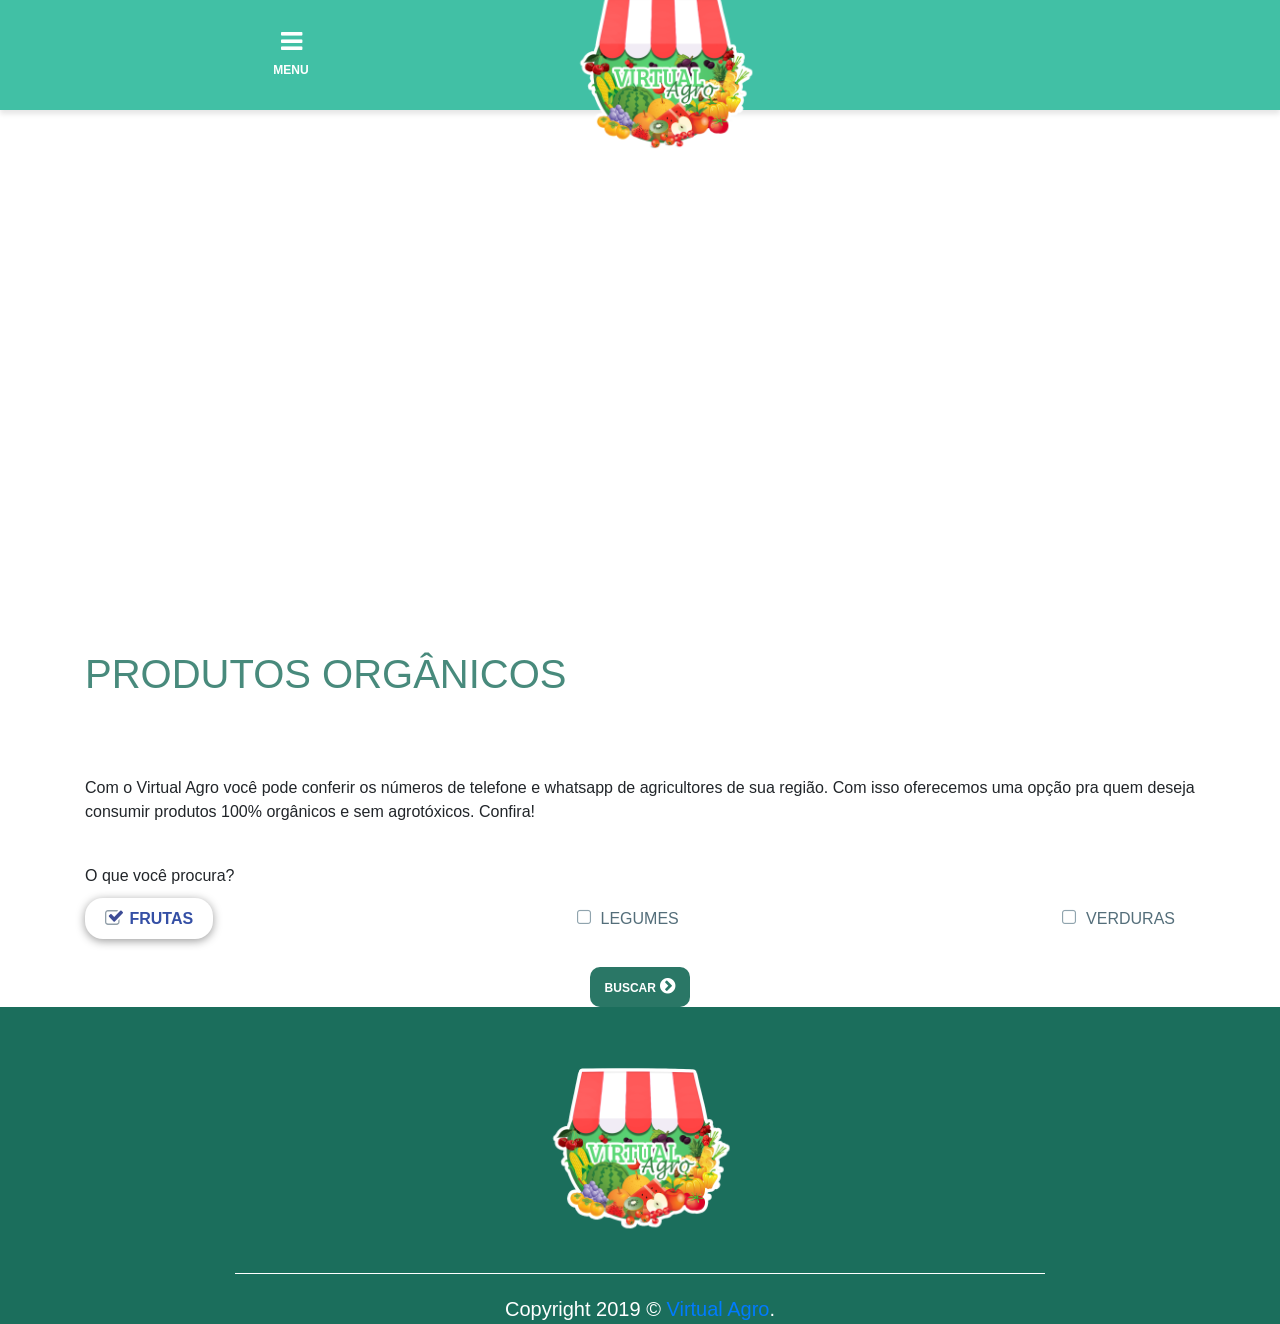
<file: home.html>
<!DOCTYPE html>
<html lang="pt-br">
    <head>
        <title>HOME - Virtual Agro</title>
        <meta charset="UTF-8">
        <link rel="icon" type="image/png" sizes="64x64" href="imagens/logo/virtual-agro-logo-png.png">
        <link href="css/style.css" rel="stylesheet">
        <link rel="stylesheet" href="https://cdnjs.cloudflare.com/ajax/libs/font-awesome/4.7.0/css/font-awesome.min.css">
        <link rel="stylesheet" href="https://stackpath.bootstrapcdn.com/bootstrap/4.3.1/css/bootstrap.min.css" integrity="sha384-ggOyR0iXCbMQv3Xipma34MD+dH/1fQ784/j6cY/iJTQUOhcWr7x9JvoRxT2MZw1T" crossorigin="anonymous">
    </head>
    <body>
        <header class="navigation">
            <div class="container-header">
                <div class="left-side">
                    <button type="button" class="btn-menu  js-btn-menu">
                        <span class="icon-menu"><i class="fa fa-bars"></i></span>
                        <span class="text-menu">MENU</span>
                    </button>
                </div>
                <img class="logo-header" src="imagens/logo/virtual-agro-logo-png.png">
                <div class="right-side">                                        
                </div>                
            </div>            
        </header>
        <section id="conteudo">
                <div class="container fold-cover">
                    <div class="clearfix">
                        <br>
                        <br>
                        <br>
                        <br>
                        <br>
                        <br>
                        <h1 class="search-title">
                            PRODUTOS ORGÂNICOS<br>
                            <span>LIVRES DE AGROTÓXICOS</span>
                        </h1>
                    </div>
                    <div class="search-content">
                        <form method="GET" action="" accept-charset="UTF-8" class="" id="" name="">
                            <p class="search-label description">Com o Virtual Agro você pode conferir os números de telefone e whatsapp de agricultores de sua região. Com isso oferecemos uma opção pra quem deseja consumir produtos 100% orgânicos e sem agrotóxicos. Confira!
                            </p>
                            <br>
                            <div class="search-label">O que você procura?</div>
                            <div class="linha">
                                <div class="check-box">
                                    <input id="" class="" type="checkbox" name="" value="" alt="Frutas" checked>
                                    <label for="">
                                        <span class="icon-menu"><span class="icon"></span></span>
                                        <span class="icon-text">FRUTAS</span>
                                    </label>
                                </div>                    
                                <div class="check-box">
                                    <input id="" class="" type="checkbox" name="" value="" alt="Legumes">
                                    <label for="">
                                        <span class="icon-menu"><span class="icon"></span></span>
                                        <span class="icon-text">LEGUMES</span>
                                    </label>
                                </div>
                                <div class="check-box">
                                    <input id="" class="" type="checkbox" name="" value="" alt="Verduras">
                                    <label for="">
                                        <span class="icon-menu"><span class="icon"></span></span>
                                        <span class="icon-text">VERDURAS</span>
                                    </label>
                                </div>
                            </div>
                            <button class="buscar" type="submit">
                                <span class="icon-text">BUSCAR</span>
                                <span class="icon-menu"><i class="fa fa-chevron-circle-right"></i></span>
                            </button>
                        </form>
                    </div>
                </div>
        </section>
        <footer>
            <div class="container">
                <a class="brand" href="#">
                    <img class="logo" src="./imagens/logo/virtual-agro-logo-png.png" alt="">            
                </a>
                <hr>
                <div class="copyright">Copyright 2019 © <a href="#">Virtual Agro</a>.</div>
            </div>
        </footer>
    </body>
</html>
</file>
<file: css/style.css>
html {
    line-height: 1.15;
    -ms-text-size-adjust: 100%;
    -webkit-text-size-adjust: 100%;
    height: 100%;
}

body {
    height: 100%;
    padding-top: 110px;
    background-color: #51f8d4;
    width: 100%;
    clear: both;
}

header.navigation {
    position: fixed;
    top: 0;
    left: 0;
    right: 0;
    height: 110px;
    background-color: #41c0a5;
    box-shadow: 0 4px 5px 0 rgba(0, 0, 0, .1);
    display: flex;
    width: 100%;
    align-items: center;
    z-index: 100;
}

article,
aside,
footer,
header,
nav,
section {
    display: block;
}
.clearfix{
    color: #1b6e5c;
    font-weight: 900;
    opacity: 0.8;
    font-size: 60px;
    margin-bottom: 30px;
}
#conteudo2{ 
    display: none;
}

/* ZONA DE INPUT TYPE RADIO */
[type=radio] { 
  position: absolute;
  opacity: 0;
  width: 0;
  height: 0;
}

/* IMAGE STYLES */
[type=radio] + img {
  cursor: pointer;
}

/* CHECKED STYLES */
[type=radio]:checked + img {
  outline: 5px solid #1b6e5c;
}

/* ZONA DE INPUT TYPE RADIO */

.medidaEscolher{
    float: left;
    padding-top: 10px;
    padding-left: 10px; 
}

footer {
    clear: both;
}

span {
    font-weight: 700;
    color: #ffffff;
    /* color: #088000;*/
}

.spanProdutos{
    font-weight: 700;
    color: #088000;
}

input{
    padding: 9px;
    padding-left: 40px;
    border-radius: 20px;
    border-color: transparent;
}
.container-header {
    max-width: 768px;
    margin: 0 auto;
    width: 100%;
    display: flex;
    flex-direction: row;
    align-items: center;
    padding: 0 10px;
    position: relative;
}
footer {
    background: #1b6e5c;
    padding: 20px;

    width: 100%;
    margin: 0 auto;
    display: block;
    padding: 0 15px;
    box-sizing: border-box;
}
footer:before {
    content: "";
    position: absolute;
    top: 0;
    left: 0;
    right: 0;
    height: 4px;
    width: 100%;
    background: linear-gradient(270deg, #51f8d4, #1b6e5c)
}

footer .brand {
    text-align: center;
    display: block;
}

footer .copyright {
    font-size: 20px;
    color: #ffffff;
    text-align: center;
    display: block;
    text-decoration: none;
}

footer .logo {
    max-width: 246px;
    margin: 0 auto;
}

footer hr {
    display: block;
    height: 1px;
    box-sizing: border-box;
    border: none;
    background-color: #ffffff;
    margin: 20px 150px;
}

.logo-header {
    width: 240px;
    height: auto;
    margin: 0 auto;
}

.right-side {
    margin-left: auto
}

.left-side {
    margin-right: auto
}

.btn-menu {
    display: inline-block;
    width: 50px;
    height: 56px;
    text-align: center;
    background: 0 0;
    border: none;
    border-radius: 4px;
    transition: all .4s ease;
    cursor: pointer;
    padding-bottom: 10px;
}

.btn-menu:hover {
    background-color: #1b6e5c;
}

.btn-login{
    display: inline-block;
    width: 100px;
    height: 40px;
    text-align: center;
    background: 0 0;
    border: none;
    border-radius: 20px;
    transition: all .4s ease;
    cursor: pointer;
    color: #41c0a5;
    background-color: #1b6e5c;
    font-size: 20px;
    font-weight: bold;
}

.btn-login:hover{
    background-color: #ffffff;
    font-weight: bold;
}

.btn-login:hover a, .btn-login:hover .icon-menu {
    color: #41c0a5;
}
.box-menu {
	float: left;
	display: block;
	position: relative;
    height: 40px;
}

.box-menu > a {
	padding: 10px 40px;
	display: block;
}
.btn-menu:hover .submenu {
    display:block;
    
}

.submenu {
    padding-inline-start: 0px;
    position: relative;
    display:none;
    top: 9px;
    left: 0px;
    width: 140px;
    box-shadow: 0px 1px 1px rgba(0,0,0,0.15);
    border-radius: 10px;
    background: #1b6e5c;
    font-weight: bold;
}

.submenu li {
	display: block;
}

.submenu li a {
	padding: 10px 0px;
	display: block;
}

.icon-menu{
    font-size: 18px;
    font-weight: 400;
    font-style: normal;
    font-stretch: normal;
    line-height: 1.11;
    letter-spacing: normal;
    color: #ffffff;
}
li:hover a {
    background: #fff;
    color: #1b6e5c;
    border-radius: 10px;
    font-size: 20px;
    font-weight: bold;
}


.navigation ul:after {
    width: 0px;
    height: 0px;
    position: absolute;
    top: 0%;
    left: 13px;
    content: '';
    transform: translate(0%, -100%);
    border-left: 7px solid transparent;
    border-right: 7px solid transparent;
    border-bottom: 7px solid #1b6e5c;
}

.icon-text {
    font-size: 12px;
    font-weight: 600;
    line-height: 1.25;
    text-align: center;
    color: #ffffff;
}

.btn-menu .icon-menu {
    font-size: 25px;
    font-weight: 400;
    font-style: normal;
    font-stretch: normal;
    line-height: 1.11;
    letter-spacing: normal;
    color: #ffffff;
}

.btn-menu .text-menu {
    font-size: 12px;
    font-weight: 600;
    line-height: 1.25;
    text-align: center;
    color: #ffffff;
}
.list-group{
    max-width: 29%;
    height: 255px;
    border-radius: 20px;
    padding: 10px;
    background-color: #fff;
    box-shadow: 0 2px 10px 0 rgba(0, 0, 0, .6);
    float: left;
    display: inline-block;
    margin: 10px;
}
.list-group-item{
    padding: 3%;
    border: none;
}
.list-group-item:nth-child(2){
    font-size: 19px;
}
#telaprodutos img {
    border-radius: 50%;
    border: solid 2px #088000;
    max-width: 100%;
}
.check-box { 
    position: relative;
    display: flex;
    flex-direction: row;
    align-items: center;
    justify-content: center;
    flex-grow: 0;
    flex-shrink: 0;
    margin-bottom: 10px;
    min-height: 40px;
    -webkit-tap-highlight-color: transparent;
}

.check-box input { 
    position: absolute;
    top: 0;
    left: 0;
    width: 100%;
    height: 100%;
    opacity: 0;
    cursor: pointer;
    z-index: 10;
}

.check-box input:checked + label {
    box-shadow: 0 2px 10px 0 rgba(0, 0, 0, .4)
}

.check-box input:checked + label .icon-text {
    color: #344fa5;
    font-weight: 600;
}

.check-box input:checked + label .icon:before {
    content: "";
    color: #344fa5;
    width: 18px;
    height: 18px;
    display: inline-block;
    background: url(../imagens/icon/checkbox-on.svg) no-repeat 50%;
    margin-top: 2px;
}

.check-box label {
    padding: 8px 20px;
    border-radius: 18px;
    background-color: #fff;
    display: inline-block;
    -webkit-tap-highlight-color: transparent;
}

.check-box .icon-menu span{
    text-align: center;
    color: #90a4ae;
    margin-right: 5px;
    display: inline-block;
    vertical-align: middle;
    width: 15px;
}

.check-box .icon-menu .icon:before {
    display: inline-block;
    font: normal normal normal 14px/1 FontAwesome;
    font-size: 18px;
    text-rendering: auto;
    -webkit-font-smoothing: antialiased;
    -moz-osx-font-smoothing: grayscale;
    content: "\F096"
}

.check-box .icon-text {
    font-size: 16px;
    font-weight: 300;
    color: #546e7a;
    display: inline-block;
    vertical-align: middle;
}

.check-box:nth-child(2) {
    margin-left: 10px;
    margin-right: 10px;
}

.all {
    padding-top: 50px;
    /*min-height: 100%;*/
    position: relative;
}

.textoadd{
    text-align: center;
}

.buscar {
    color: #fff;
    background-color: #2a7766;
    border-color: transparent;
    border-radius: 10px;
    align-items: center;
    display: block;
    margin-left: auto;
    margin-right: auto;
    width: 100px;
    height: 40px;
}

.entrar{
    color: #fff;
    background-color: #2a7766;
    border-color: transparent;
    border-radius: 10px;
    align-items: center;
    display: block;
    margin-left: auto;
    margin-right: auto;
    height: 40px;
    text-align: center;
    padding-left: 10px;
}



.linha {
    margin-top: 10px;
    margin-bottom: 10px;
    display: flex !important;
    flex-wrap: wrap;
    align-items: center;
    justify-content: center;
    justify-content: space-between;
}
.login-senha {
    position: relative;
    width: 250px;
    align-items: center;
    margin-left: auto;
    margin-right: auto;
    margin-bottom: 30px;
}

.login {
    position: absolute;
    left: 0;
    top: 0;
    background: 0 0;
    border: none;
    color: rgb(126, 119, 119);
    padding: 0;
    margin: 0;
    width: 40px;
    height: 40px;
    cursor: pointer;
    transition: color .3s;
    z-index: 99;  
}

.container {
    display: block;
}

.conteudo {
    max-width: 760px;
    margin: 0 auto;
    box-sizing: border-box;
    padding: 0 20px;
    padding-bottom: 50px;
}

.conteudo h3, h4{
    margin-top: 20px;
    margin-bottom: 10px;
    color: #1b6e5c
}

/*ESTILO PARA FORM DE FAZER CADASTRO  */

form.form-cadastro {
    width: 500px;
    height: 500px;
    margin: auto;
    position: relative;
    text-align: center;

}
form.form-cadastro fieldset {
    background: #fff;

    border: 0 none;
    border-radius: 5px;
    -moz-border-radius: 5px;
    box-shadow: 0 0 15px 1px rgba(0,0,0,0.4);
    padding: 20px 30px;
    box-sizing: border-box;
    width: 80%;
    margin: 0 10%;
    position: absolute;
}

form.form-cadastro fieldset:not(:first-of-type) {
    display: none;
}
form.form-cadastro input, form.form-cadastro textarea {
    padding: 10px;
    border: 1px solid #2a7766;
    border-radius: 20px;
    -moz-border-radius: 20px;
    -webkit-border-radius: 20px;
    outline: none;
    box-sizing: border-box;
    width: 100%;
    font: 14px tahoma;
    margin-bottom: 10px;
}

form.form-cadastro h2, form.form-cadastro h3 {
    font-size: 20px;
    float: left;
    margin-top: 0;
    margin-bottom: 4%;
}

form.form-cadastro .acao {
    width: 100px;
    background: #2a7766;
    color: #fff;
    text-transform: uppercase;
    font-weight: bold;
    float: left;
    padding: 12px 0;
    margin-right: 20px;
}
form.form-cadastro .progresso {
    margin-bottom: 30px;
    overflow: hidden;
    counter-reset: step;
}
form.form-cadastro ul{
    padding-left: 10px;
}
form.form-cadastro .progresso li{
    list-style-type: none;
    color: #2a7766;
    font-weight: bold;
    text-transform: uppercase;
    font-size: 20px;
    float: left;
    width: 33.33%;
    position: relative;    
}
form.form-cadastro #progresso-anuncio li{
    width: 20%;
}
form.form-cadastro .progresso li:before{
    content: counter(step);
    counter-increment: step;
    width: 40px;
    display: block;
    line-height: 40px;
    background: #fff;
    color: #2a7766;
    border-radius: 20px;
    -moz-border-radius: 20px;
    -webkit-border-radius: 40px;
    margin: 0 auto 10px;
}
form.form-cadastro .progresso li:after {
    content: '';
    width: 100%;
    background: #fff;
    height: 2px;
    position: absolute;
    top: 20px;
    left: -50%;
    z-index: -1;
}
form.form-cadastro .progresso li:first-child:after {
    content: none;
}
form.form-cadastro .progresso li.ativo:after, form.form-cadastro .progresso li.ativo:before {
    background: #2a7766;
    color: #fff;
    text-shadow: 0 2px 0;
}

/*ESTILO PARA FORM DE CRIAR ANÚNCIO  */
form.form-anuncio {
    width: 500px;
    height: 500px;
    margin: auto;
    position: relative;
    text-align: center;

}
form.form-anuncio fieldset {
    background: #fff;

    border: 0 none;
    border-radius: 5px;
    -moz-border-radius: 5px;
    box-shadow: 0 0 15px 1px rgba(0,0,0,0.4);
    padding: 20px 30px;
    box-sizing: border-box;
    width: 80%;
    margin: 0 10%;
    position: absolute;
}

form.form-anuncio fieldset:not(:first-of-type) {
    display: none;
}
form.form-anuncio input, form.form-anuncio textarea {
    padding: 10px;
    border: 1px solid #2a7766;
    border-radius: 20px;
    -moz-border-radius: 20px;
    -webkit-border-radius: 20px;
    outline: none;
    box-sizing: border-box;
    width: 100%;
    font: 14px tahoma;
    margin-bottom: 10px;
}

form.form-anuncio h2, form.form-anuncio h3 {
    font-size: 20px;
    float: left;
    margin-top: 0;
    margin-bottom: 4%;
}

form.form-anuncio .acao {
    width: 100px;
    background: #2a7766;
    color: #fff;
    text-transform: uppercase;
    font-weight: bold;
    float: left;
    padding: 12px 0;
    margin-right: 20px;
}
form.form-anuncio .progresso {
    margin-bottom: 30px;
    overflow: hidden;
    counter-reset: step;
}
form.form-anuncio ul{
    padding-left: 10px;
}
form.form-anuncio .progresso li{
    list-style-type: none;
    color: #2a7766;
    font-weight: bold;
    text-transform: uppercase;
    font-size: 20px;
    float: left;
    width: 24.33%;
    position: relative;    

}
form.form-anuncio .progresso li:before{
    content: counter(step);
    counter-increment: step;
    width: 40px;
    display: block;
    line-height: 40px;
    background: #fff;
    color: #2a7766;
    border-radius: 20px;
    -moz-border-radius: 20px;
    -webkit-border-radius: 40px;
    margin: 0 auto 10px;
}
form.form-anuncio .progresso li:after {
    content: '';
    width: 100%;
    background: #fff;
    height: 2px;
    position: absolute;
    top: 20px;
    left: -50%;
    z-index: -1;
}
form.form-anuncio .progresso li:first-child:after {
    content: none;
}
form.form-anuncio .progresso li.ativo:after, form.form-anuncio .progresso li.ativo:before {
    background: #2a7766;
    color: #fff;
    text-shadow: 0 2px 0;
}


.erro-css {
    background: #f13e3e;
    color: white;
    font-weight: bold;
}
a {
    color: #ffffff;
}
a:hover {    
    text-decoration: none;
    color: #ffffff;
}

a.linkPerfil{

    color: blue;

}
/*Página produto.php*/
i.fab.fa-whatsapp{
    color:#088000;
    font-size: 45px;
    position: absolute;
    margin-inline-start: auto;
    margin-left: 1%;
    display: contents;
}
.borda{
    /*Borda gradiente da imagem principal;*/
    width: 320px;
    height: 320px;
    background: linear-gradient(45deg, #155724, #17a2b8, #51f8d4);
    border-radius: 50%;
    /* align-items: center; */
    margin: 0px auto 30px auto;
    box-shadow: 0 4px 5px 0 rgba(0, 0, 0, .4);
}
.borda img{
    margin: 10px;
    border-radius: 50%;
    height: 93%;
}
#detalhesproduto {
    background-color: #fff;
    padding: 20px;
    border-radius: 20px;
    box-shadow: 0 4px 5px 0 rgba(0, 0, 0, .4);
}
#detalhesproduto h1, h2{
    text-align: center;
    font-weight: bolder;
    text-transform: uppercase;
    margin-top: 10px;
}
#detalhesproduto table{
    width: 100%;
    text-align: center;
    table-layout: fixed;
}
#detalhesproduto tr:first-child{
    border-bottom: solid 1px #1b6e5c;
    color: #1b6e5c;
    font-weight: bolder;
}
#detalhesproduto h3{
    color: #1b6e5c;
    text-align: center;
    font-weight: 900;
    opacity: 0.8;
    font-size: 180px;
    margin: 0;
}
#detalhesproduto p{
    font-weight: 500;
    text-align: center;
    font-size: 20px;
    padding: 20px;
}

/*Página site.php*/
#menu-anunciante{
    background-color: #fff;
    padding: 50px;
    border-radius: 20px;
    box-shadow: 0 4px 5px 0 rgba(0, 0, 0, .4);
    text-align: center;
    width: 100%;
}
#menu-anunciante div{
    width: 190px;
    height: 202px;
    background-color: #1b6e5c;
    opacity: 0.8;
    margin: 8px;
    border-radius: 20px;
    /* position: absolute; */
    display: inline-block;
    font-weight: bolder;
}
#menu-anunciante span i{
    font-size: 100px;
    margin: 30px;
}
#menu-anunciante{
    text-align: center;
    font-weight: 900;
    margin: 0;
}
#menu-anunciante h1{
    color: #1b6e5c;
    font-weight: 900;
    opacity: 0.8;
    font-size: 60px;
    margin-bottom: 30px;
}
/*Página allAnuncio.php*/
#imgAnuncio > img{
    border-radius: 50%;
    border: solid 2px #088000;
    max-width: 100%;
}
.chamadaPrincipal{
    color: #1b6e5c;
    font-weight: 900;
    opacity: 0.8;
    font-size: 60px;
    margin-bottom: 30px;
    text-align: center;
}
#ulAnuncio > li{
    padding: 0;
}
/*Página criarAnuncio.php*/
#cadastrarAnuncio {
    width: 100%;
    height: 100%;
    margin: 0;
    color: #1b6e5c;
    
}
#cadastrarAnuncio ul{
    max-width: 100%;
    height: 100%;
    box-shadow: none;
    padding: 0;
    margin: 0;
}
#cadastrarAnuncio .spanNome{
    color: #fff;
    background-color: #1b6e5c;
    font-size: 15px;
    padding: 10px;
    border-radius: 20px;
    margin: 5px 18px;
    flex-wrap: wrap;
}
#etapa1CriarAnuncio img{
    border: 2px solid #1b6e5c;
    border-radius: 50%;
    max-width: 140px;
}
#cadastrarAnuncio > fieldset{
    position:inherit;
    width: 90%;
    margin: 0 5%;
    margin-top: 40px;
}
#etapa1CriarAnuncio img{
    padding: 30% 0;

}
#etapa1CriarAnuncio > ul > li{
    float: left;
    display: inline-block;
    margin: 2%;
    background-color: transparent;
}
#etapa1CriarAnuncio > ul > li:last-child{
    margin-left: 170px;
}

#etapa2CriarAnuncio ul, li{
    max-width: 170px;
    max-height: 215px;
    background-color: transparent;
}
.clearmix{
    color: #1b6e5c;
    font-weight: 900;
    /*opacity: 0.8;
    font-size: 60px;*/
    margin-bottom: 30px;
}
/* Página anuncio.php */

.telaAnuncio{
    background-color: #fff;
    padding: 30px;
    border-radius: 20px;
    box-shadow: 0 4px 5px 0 rgba(0, 0, 0, .1);
    font-weight: bolder;
    font-size: 25px;
}
.telaAnuncio h3{
    font-size: 20px;
}
/* Página meusAnuncios.php */
.meuAnuncio{
    background-color: #fff;
    box-shadow: 0 4px 5px 0 rgba(0, 0, 0, .1);
    margin: 5% auto;
    padding: 5%;
    border-radius: 20px;
    max-height: 5%;
    float: left;
}
.meuAnuncio .info{
    padding: 1%;
    margin-left: 60%;
}
.meuAnuncio > .borda{
    width: 50%;
    height: auto;
    margin: 0;
    float: left;
}
.meuAnuncio > .borda img{
    width: 94%;
}
.meuAnuncio h3{
    text-transform: uppercase;
    font-size: 30px;
    font-weight: bolder;
}
.meuAnuncio .editar, .excluir, .visitar{
    padding: 1%;
    margin-left: 60%;

    font-weight: bolder;
    font-size: 18px;
    text-align: right;
    margin-left: 10%;
    padding-right: 3%;
}
.meuAnuncio .editar{
    background-color: #1b6e5c;
}
.meuAnuncio .excluir{
    background-color: #f13e3e;
}
.meuAnuncio .visitar{
    border-top-right-radius: 20px;
    background-color: #344fa5;
}
/* oi oi oi */

.botaoAdicional{
    font-size: 22px;
    font-weight: bolder;
}

.meuAnuncio2{
    background-color: lightgrey;
    box-shadow: 0 10px 5px 0 rgba(0, 0, 0, .1);
    margin: 5% auto;
    padding: 5%;
    border-radius: 20px;
    max-height: 5%;
    /* float: left; */
}

.meuAnuncio2 .info{
    padding: 1%;
    margin-left: 60%;
}
.meuAnuncio2 > .borda{
    width: 50%;
    height: auto;
    margin: 0;
    float: left;
}
.meuAnuncio2 > .borda img{
    width: 94%;
}
.meuAnuncio2 h3{
    text-transform: uppercase;
    font-size: 30px;
    font-weight: bolder;
}
.meuAnuncio2 .editar, .excluir, .visitar{
    padding: 1%;
    margin-left: 60%;

    font-weight: bolder;
    font-size: 18px;
    text-align: right;
    margin-left: 10%;
    padding-right: 3%;
}
.meuAnuncio2 .editar{
    background-color: #1b6e5c;
}
.meuAnuncio2 .excluir{
    background-color: #f13e3e;
}
.meuAnuncio2 .visitar{
    border-top-right-radius: 20px;
    background-color: #344fa5;
}







/* linha pra separar na tabela */
.separador {
  border-left: 2px solid green;
  height: 100px;
}
 /*Fale Conosco*/
 .p-FaleConosco {
    font-weight: normal;
    font-size: 25px;
 }
 .faleConosco {
    width: 100%;
    padding: 5%;
    background-color: #fff;
    border-radius: 20px;
    box-shadow: 0 4px 5px 0 rgba(0, 0, 0, .1);
    text-align: center;
 }
 .faleConosco i.fab.fa-whatsapp {
    font-size: 100px;
 }
 .faleConosco a.btn.btn-info.btn-lg {
     font-size: 50px;
 }
 .sac {
    font-size: 100px;
    opacity: 0.8;
    color: #1b6e5c;
}
</file>
